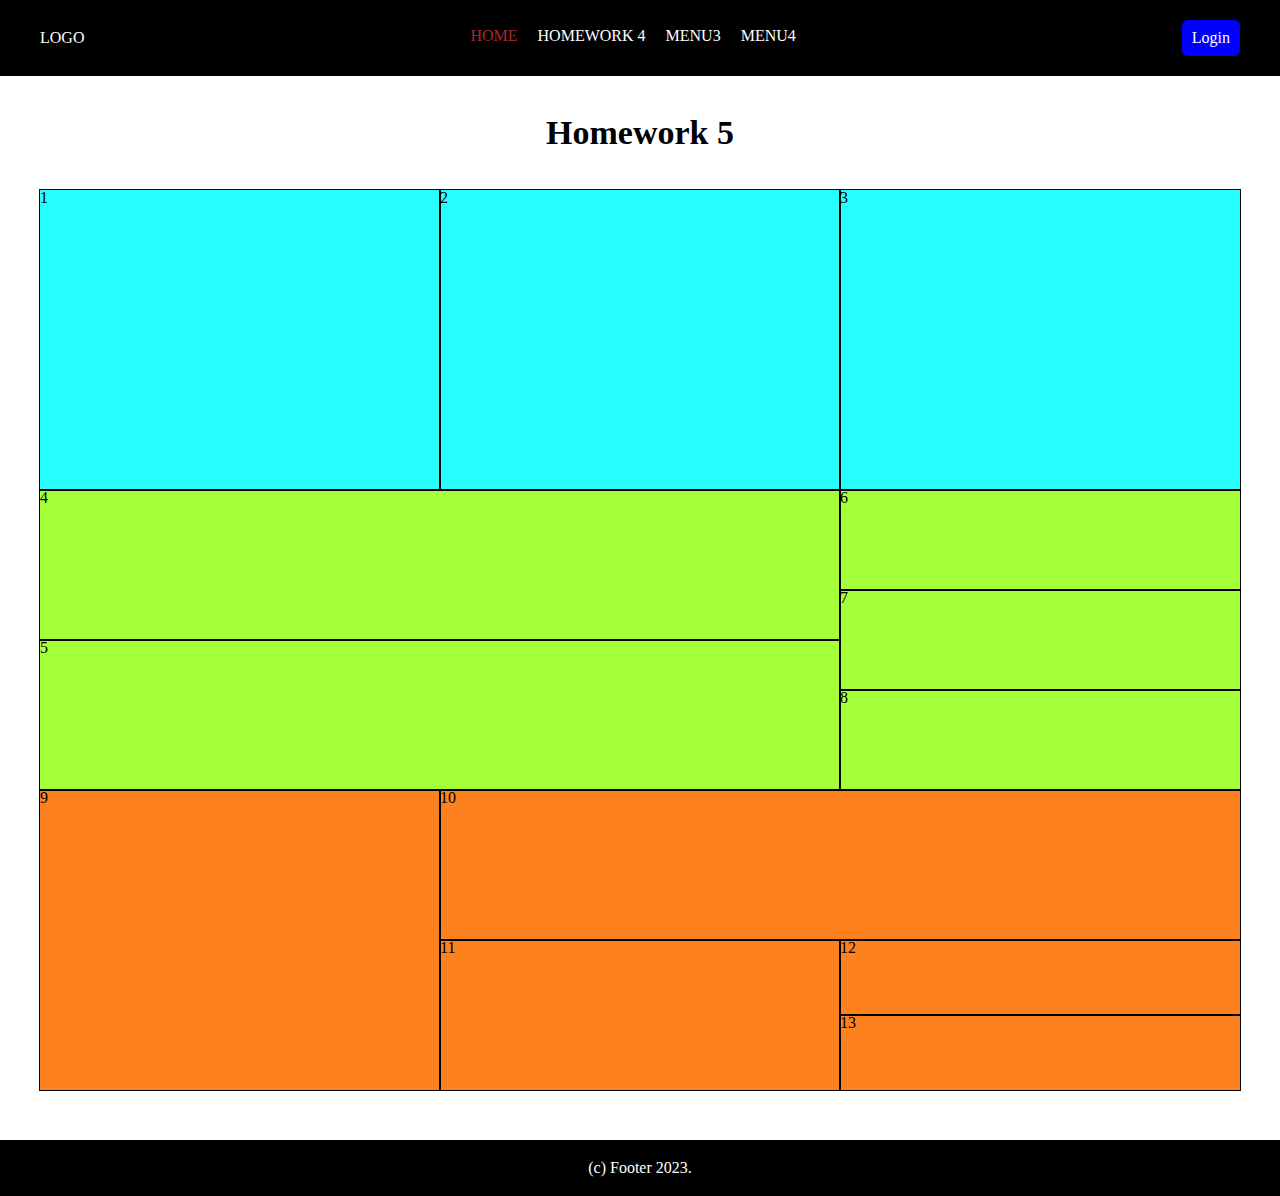
<file: index.html>
<!DOCTYPE html>
<html lang="en">
<head>
  <meta charset='utf-8'>
  <title>Homework 5</title>
  <link rel="stylesheet" href="css/styles.css">
</head>
<body>
  <header class="header">
    <div class="container header_container">
      <a class="logo" href="#">Logo</a>
      <ul class="menu">
        <li>
          <a class="active" href="index.html">Home</a>
        </li>
        <li>
          <a href="pages/hw4.html">Homework 4</a>
        </li>
        <li>
          <a href="#">menu3</a>
        </li>
        <li>
          <a href="#">menu4</a>
        </li>
      </ul>
      <a class="login" href="#">Login</a>
    </div>
  </header>
  <main>
    <section class="container">
      <h1>Homework 5</h1>
      <div class="trw clearfix">
        <div class="child_float tall">1</div>
        <div class="child_float tall">2</div>
        <div class="child_float tall">3</div>
      </div>
      <div class="mrw clearfix">
        <div class="child_float big">
          <div class="child_subblock notsotall">4</div>
          <div class="child_subblock notsotall">5</div>
        </div>
        <div class="child_float">
          <div class="child_subblock nottall">6</div>
          <div class="child_subblock nottall">7</div>
          <div class="child_subblock nottall">8</div>
        </div>
      </div>
      <div class="brw clearfix">
        <div class="child_float tall">9</div>
        <div class="child_float big">
          <div class="child_subblock notsotall">10</div>
          <div class="clearfix">
            <div class="child_float notsotall">11</div>
            <div class="child_float">
              <div class="child_subblock">12</div>
              <div class="child_subblock">13</div>
            </div>
          </div>
        </div>
      </div>
    </section>
  </main>
  <footer class="footer">
    <div class="container">
      <p>
        (c) Footer 2023. 
      </p>
    </div>
  </footer>
</body>
</html>
</file>
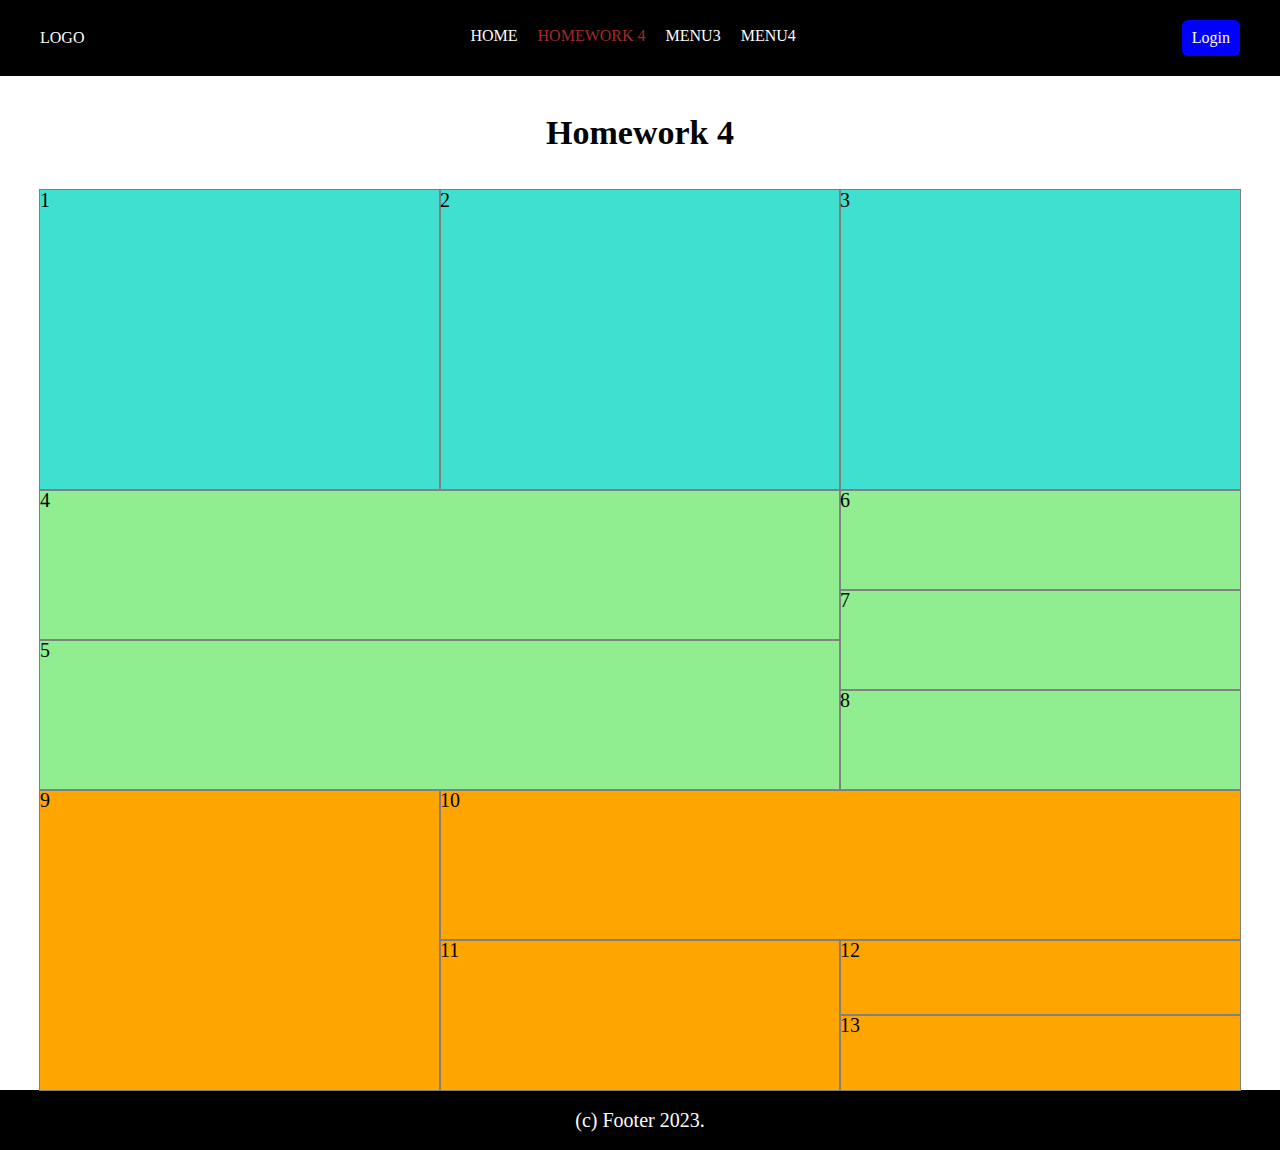
<file: pages/hw4.html>
<!DOCTYPE html>
<html lang="en">
<head>
  <meta charset='utf-8'>
  <title>Homework 4</title>
  <link rel="stylesheet" href="../css/styles.css">
</head>
<body>
  <header class="header">
    <div class="container header_container">
      <a class="logo" href="..//index.html">Logo</a>
      <ul class="menu">
        <li>
          <a href="../index.html">Home</a>
        </li>
        <li>
          <a class="active" href="hw4.html">Homework 4</a>
        </li>
        <li>
          <a href="#">menu3</a>
        </li>
        <li>
          <a href="#">menu4</a>
        </li>
      </ul>
      <a class="login" href="#">Login</a>
    </div>
  </header>
  <main class="row_main">
    <section>
      <h1>Homework 4</h1>
      <div class="container">
        <div class="upperrow">
          <div class="up_block">
            <p class="row_p">1</p>
          </div>
          <div class="up_block">
            <p class="row_p">2</p>
          </div>
          <div class="up_block">
            <p class="row_p">3</p>
          </div>
        </div>
        <div class="middlerow">
          <div class="mid_block">
            <div class="mid_subblock">
              <p class="row_p">4</p>
            </div>
            <div class="mid_subblock">
              <p class="row_p">5</p>
            </div>
          </div>
          <div class="mid_block">
            <div class="mid_subblock">
              <p class="row_p">6</p>
            </div>
            <div class="mid_subblock">
              <p class="row_p">7</p>
            </div>
            <div class="mid_subblock">
              <p class="row_p">8</p>
            </div>
          </div>
          <div class="bottomrow">
            <div class="bot_block">
              <p class="row_p">9</p>
            </div>
            <div class="bot_block">
              <div class="bot_subblock">
                <p class="row_p">10</p>
              </div>
              <div class="bot_subblock">
                <div class="bot_ssubblock">
                  <p class="row_p">11</p>
                </div>
                <div class="bot_ssubblock">
                  <div class="bot_sssubblock">
                    <p class="row_p">12</p>
                  </div>
                  <div class="bot_sssubblock">
                    <p class="row_p">13</p>
                  </div>      
                </div>
              </div>
            </div>
          </div>
        </div>
      </div>
    </section> 
  </main>
  <footer class="footer">
    <div class="container">
      <p class="row_p">
        (c) Footer 2023. 
      </p>
    </div>
  </footer>
</body>
</html>
</file>
<file: css/styles.css>
@import url('reset.css');

a {
	/* color: inherit; */
	text-decoration: none;
}

/* Global */

.container {
  width: 1200px;
  margin: 0 auto;
}


/* Header */

.header {
  background: #000;
  padding: 20px 0;
  color: #fff;

}

.header_container {
  display: flex;
  justify-content: space-between;
  align-items: center;
}

.logo, .login, .header_menu {
}

.logo {
  text-transform: uppercase;
  color: #fff;
}

.menu {
  display: flex;
  gap: 20px;
}

.menu > li {
  text-transform: uppercase;
  padding-bottom: 3px;
  border-bottom: 2px solid transparent;
}

.menu > li:hover {
	border-color: red;
}

.menu > li a {
  color: #fff;
}

.menu > li a:hover {
  color: orange;
}

.menu > li a:active {
  color: blue;
}

.menu > li a.active {
  color: brown;
}

.login {
  padding: 10px;
  background: blue;
  color: #fff;
  border-radius: 6px;
}

.login:hover {
	background: #fff;
	color: #000;
}

/* Mainpage (homework 5) */

section > h1 {
  font-size: 34px;
  font-weight: 900;
  margin: 40px 0;
  text-align: center;
}

.trw {
  background: #26FFFE;
}

.mrw {
  background: #A6FF3B;
}

.brw {
  background: #FD811F;
  margin: 0 0 50px;
}

.child_float, .child_subblock {
  outline: 1px solid black;  
}  

.child_float {
  float: left;
  width: 400px;
}

.child_subblock {
  height: 75px;
}

.big {
  width: 800px;
}

.tall {
  height: 300px;
}

.notsotall {
  height: 150px;
}

.nottall {
  height: 100px;
}

.clr {
  clear: both;
}


/* Homework 4 */

.up_block, .mid_block, .mid_subblock, .bot_block, .bot_subblock, .bot_ssubblock, .bot_sssubblock {
  outline: 1px solid grey;  
}

.row_p {
  font-size: 20px;
}

.upperrow {
  font-size: 0px;
  background: turquoise;
}

.up_block {
  width: 400px;
  height: 300px;
  display: inline-block;
}

.middlerow {
  font-size: 0px;
  background: lightgreen;
}

.mid_block {
  width: 800px;
  height: 300px;
  display: inline-block;
}

.mid_block + .mid_block {
  width: 400px;
}

.mid_block > .mid_subblock {
  height: 50%;
}

.mid_block + .mid_block > .mid_subblock {
  height: 33.3%;
}

.bottomrow {
  font-size: 0px;
  background: orange;
}

.bot_block {
  width: 400px;
  height: 300px;
  display: inline-block;
}

.bot_block + .bot_block {
  width: 800px;
  height: 300px;
}

.bot_subblock {
  height: 50%;
  font-size: 0px;
}

.bot_ssubblock {
  width: 50%;
  height: 100%;
  display: inline-block;
}

.bot_sssubblock {
  width: 100%;
  height: 50%;
}

/* footer */

.footer {
  background: black;
  padding: 20px 0;
  color: white;
  text-align: center;

}
</file>
